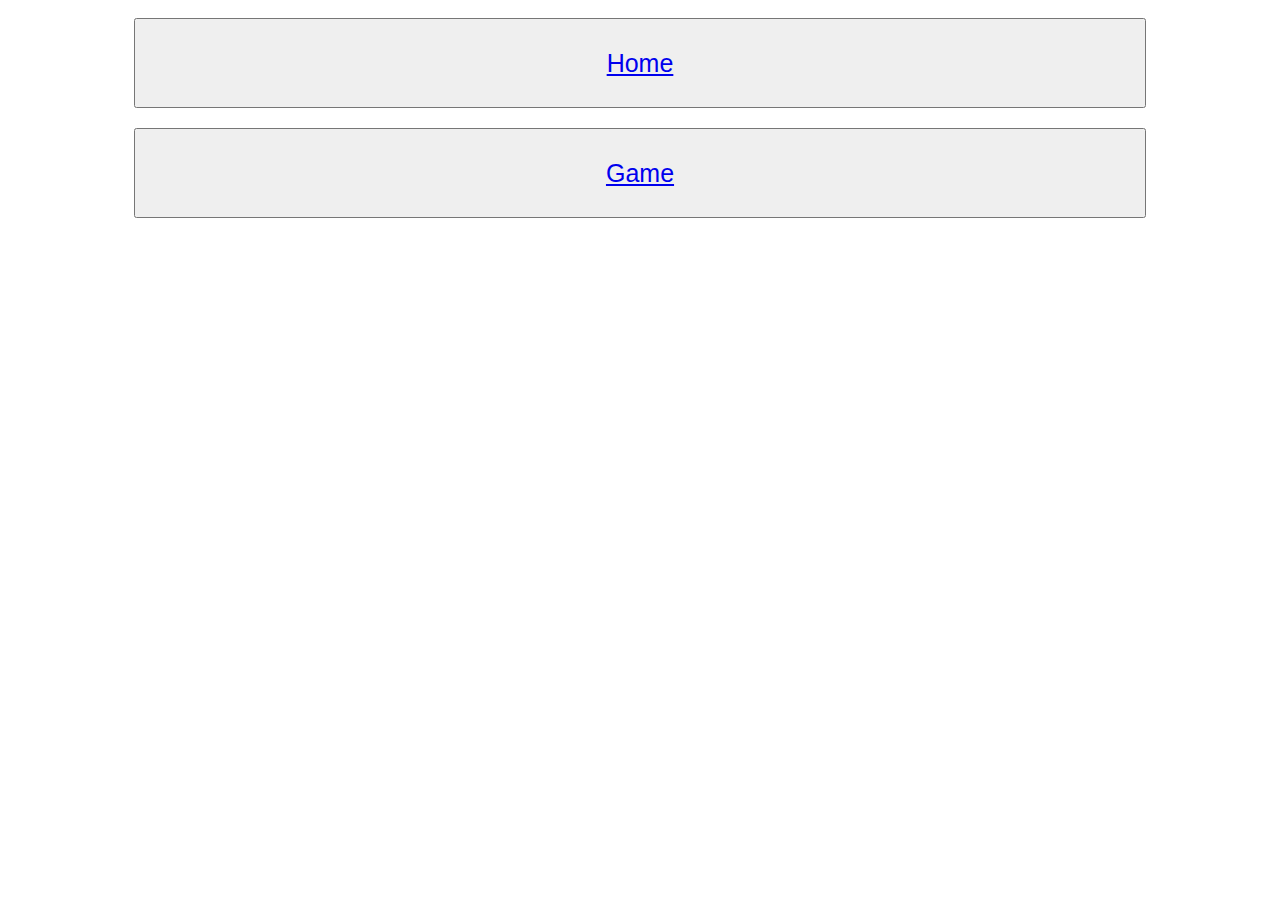
<file: index.html>
<!DOCTYPE html>
<html lang="en">
<head>
    <meta charset="UTF-8">
    <meta name="viewport" content="width=device-width, initial-scale=1.0">
    <title>Index</title>
    <link rel="stylesheet" href="game.css">
</head>
<body>
    <div class="container">
        <button><a href="home.html">Home</a></button>
        <button><a href="game.html">Game</a></button>
    </div>
    

</body>
</html>
</file>
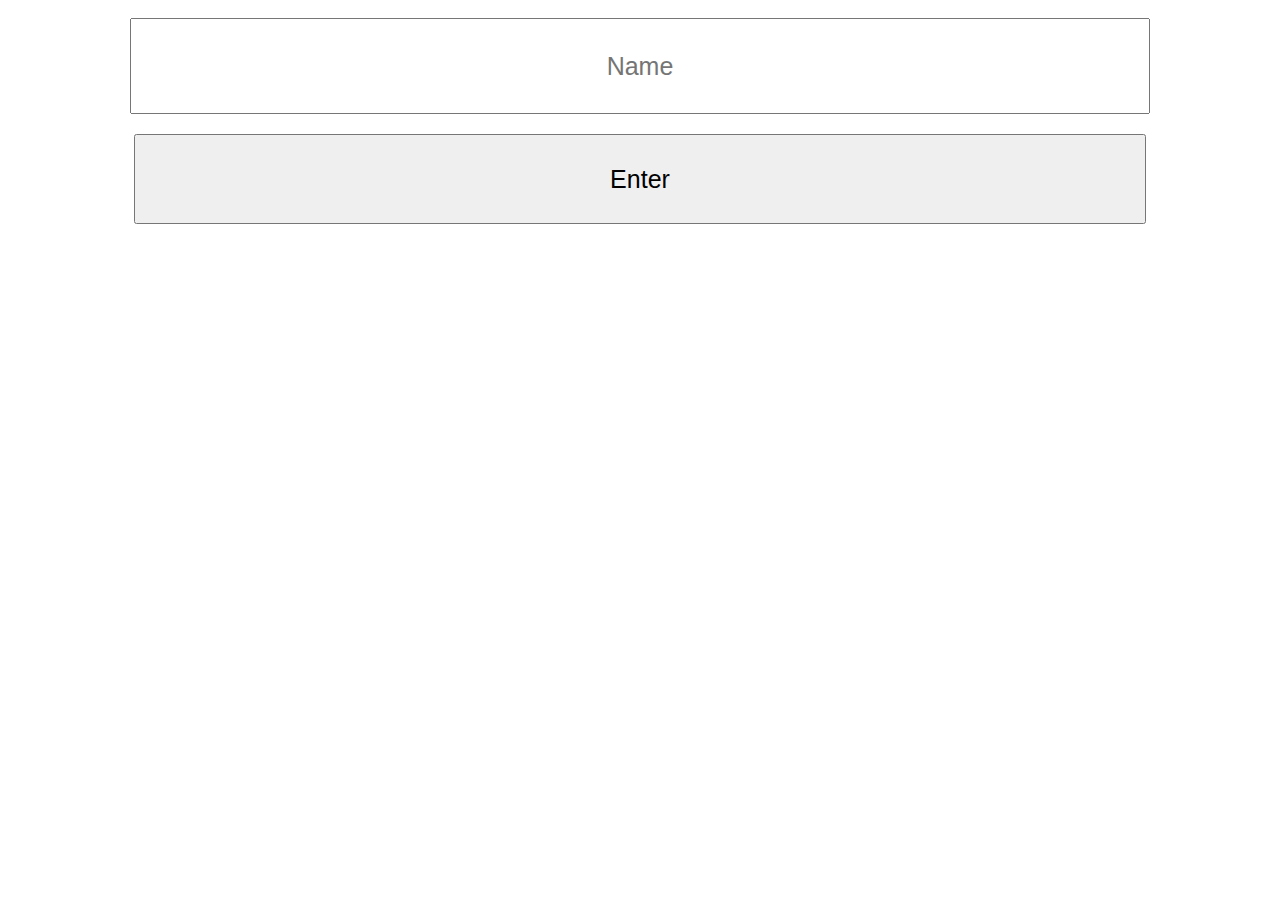
<file: enter.html>
<!DOCTYPE html>
<html lang="en">
<head>
    <meta charset="UTF-8">
    <meta name="viewport" content="width=device-width, initial-scale=1.0">
    <title>Enter</title>
    <link rel="stylesheet" href="game.css">
</head>
<body>
    <div class="container">
        <input type="text" placeholder="Name">
        <input type="submit" value="Enter">
    </div>   
</body>
</html>
</file>
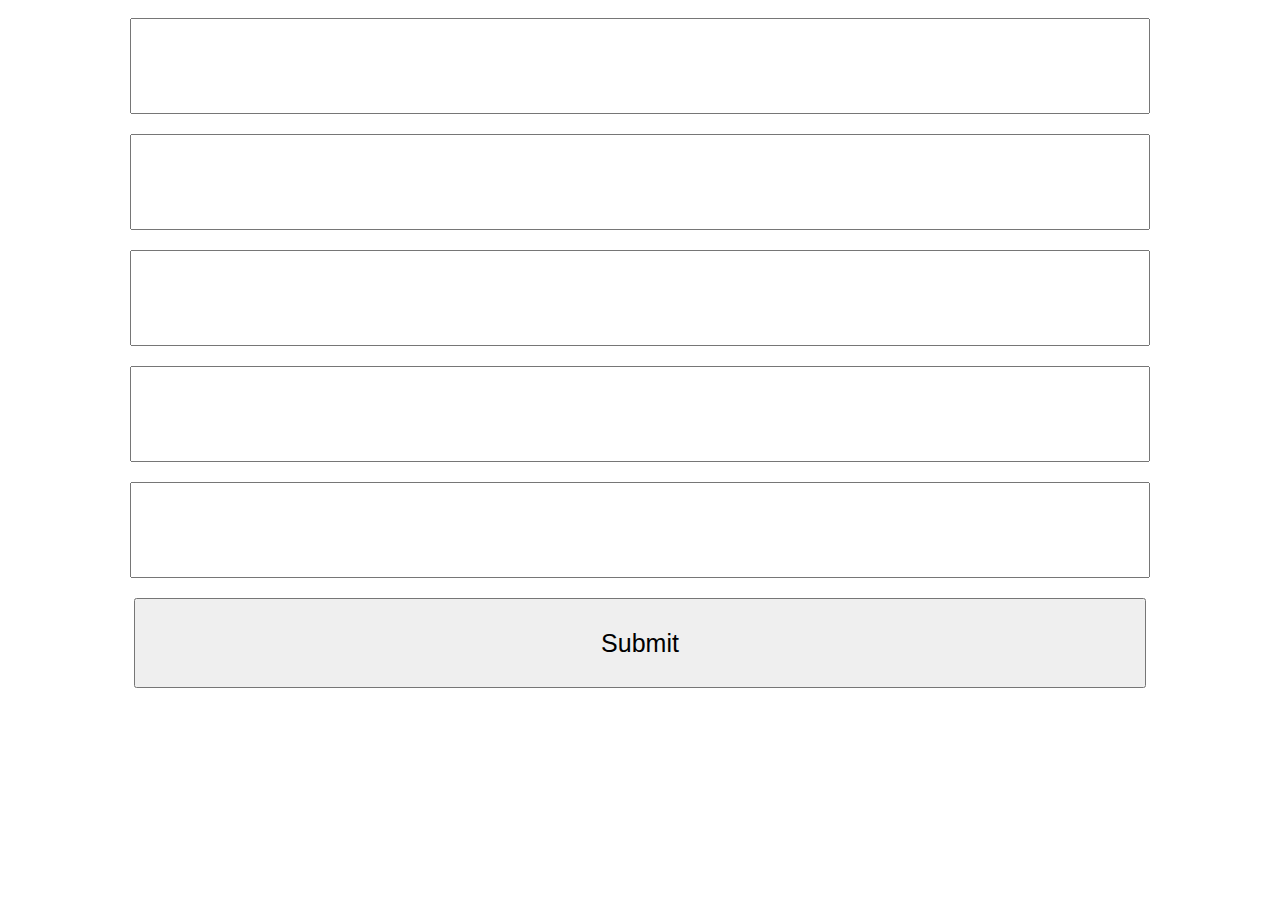
<file: game.html>
<!DOCTYPE html>
<html lang="en">
<head>
    <meta charset="UTF-8">
    <meta name="viewport" content="width=device-width, initial-scale=1.0">
    <title>Game Layout Check</title>
    <link rel="stylesheet" href="game.css">
</head>
<body>
    <div class="container">
        <input type="text">
        <input type="text">
        <input type="text">
        <input type="text">
        <input type="text">
        <input type="submit" value="Submit">
    </div>
    

</body>
</html>
</file>
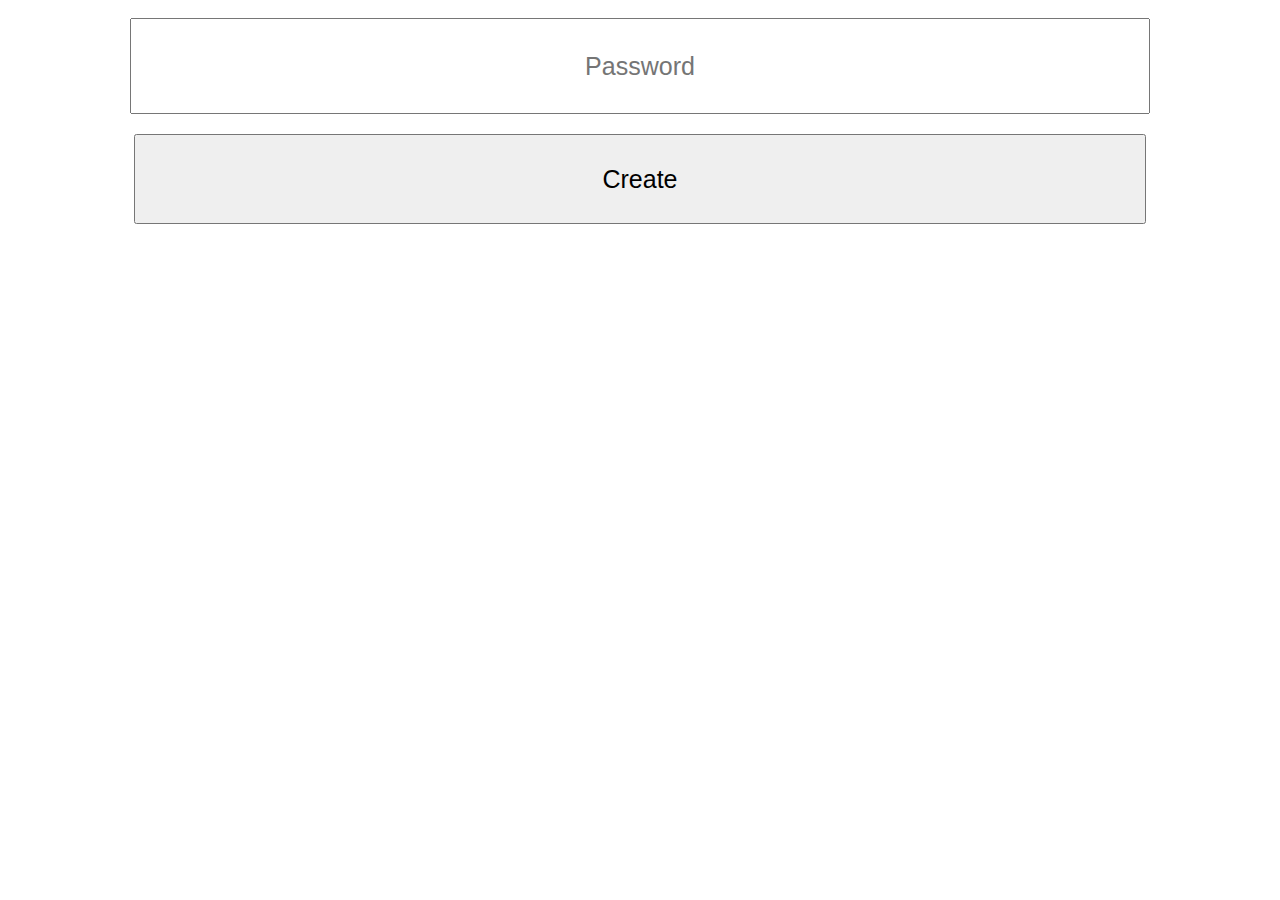
<file: home.html>
<!DOCTYPE html>
<html lang="en">
<head>
    <meta charset="UTF-8">
    <meta name="viewport" content="width=device-width, initial-scale=1.0">
    <title>Home</title>
    <link rel="stylesheet" href="game.css">
</head>
<body>
    <div class="container">
        <input type="password" placeholder="Password">
        <input type="submit" value="Create">
    </div>
</body>
</html>
</file>
<file: game.css>
input{
    width:80%;
    margin: 10px auto;
    text-align: center;
    height:10vh;
    font-size: 25px;
}
.container{
    text-align:center;
}
button{
    width:80%;
    margin: 10px auto;
    text-align: center;
    height:10vh;
    font-size: 25px;
}
</file>
